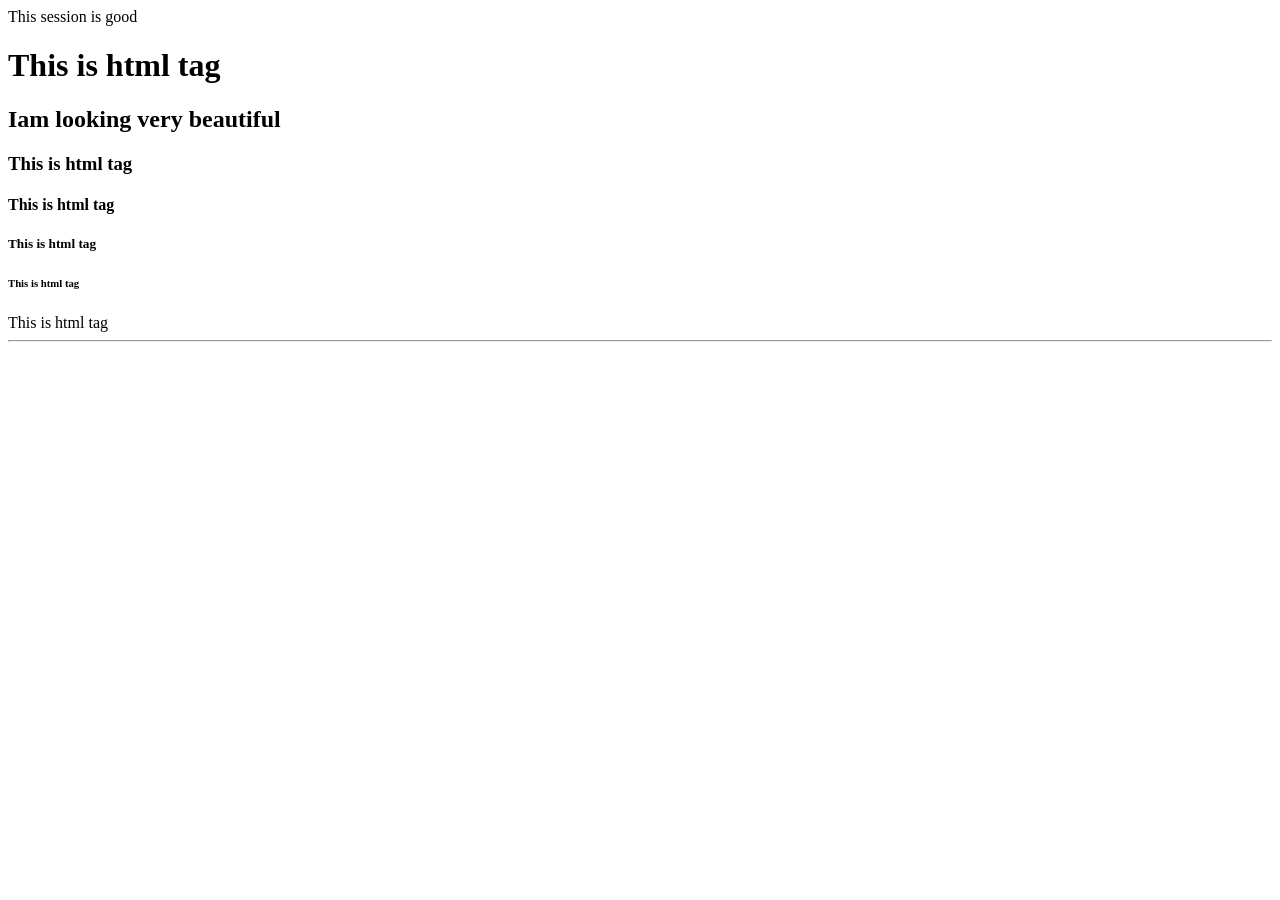
<file: Day_2/index.html>
<html>
    <head></head>
    <body>This session is good
        <h1> This is html tag</h1>
        <h2>Iam looking very beautiful</h2>
        <h3>This is html tag</h3>
        <h4>This is html tag</h4>
        <h5>This is html tag</h5>
        <h6>This is html tag</h6>
        <h7>This is html tag</h7>
        <hr>
    </body>
</html>
</file>
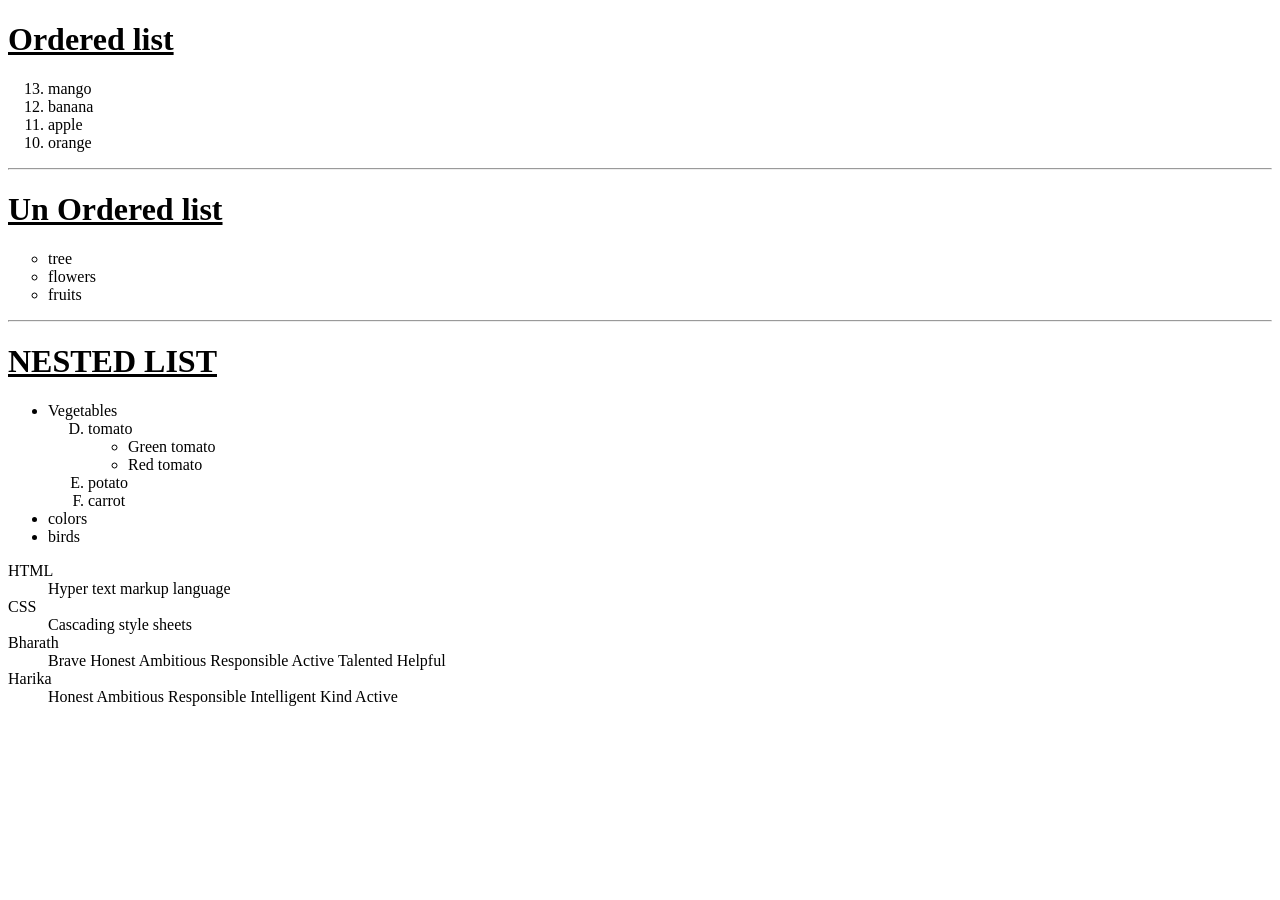
<file: Day_2/list.html>
<!DOCTYPE html>
<html lang="en">
<head>
    <meta charset="UTF-8">
    <meta name="viewport" content="width=device-width, initial-scale=1.0">
    <title>Document</title>
</head>
<body>
    <h1><u>Ordered list</u></h1>
    <ol type="1" start="13" reversed>
        <li>mango</li>
         <li>banana</li>
          <li>apple</li>
           <li>orange</li>
    </ol>
    <hr>
    <h1><u>Un Ordered list</u></h1>
    <ul type="circle">
         <li>tree</li>
          <li>flowers</li>
           <li>fruits</li>

    </ul>
    <hr>
    <h1><u>NESTED LIST</u></h1>
    <ul>
        <li>Vegetables
            <ol type="A" start="4">
                <li>tomato</li>
                <ul type="circle">
                    <li>Green tomato</li>
                    <li>Red tomato</li>
                </ul>
                <li>potato</li>
                <li>carrot</li>
            </ol>
        </li>
         <li>colors</li>
          <li>birds</li>
    </ul>
    <dl>
        <dt>HTML</dt>
        <dd>Hyper text markup language</dd>
        <dt>CSS</dt>
        <dd>Cascading style sheets</dd>
        <dt>Bharath</dt>
        <dd>Brave Honest Ambitious Responsible Active Talented Helpful</dd>
        <dt>Harika</dt>
        <dd>Honest Ambitious Responsible Intelligent Kind Active</dd>
    </dl>
</body>
</html>
</file>
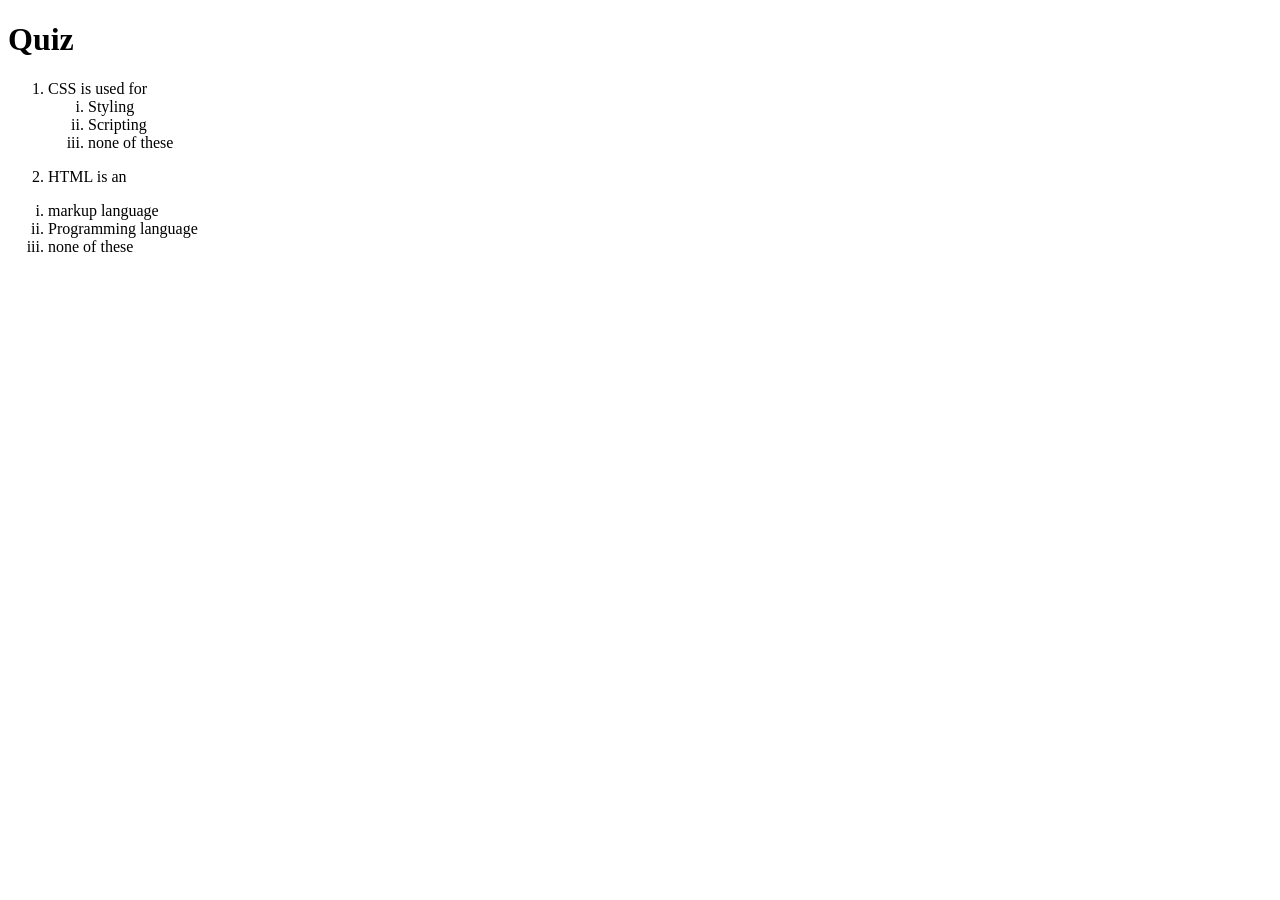
<file: Day_2/practise.html>
<!DOCTYPE html>
<html lang="en">
<head>
    <meta charset="UTF-8">
    <meta name="viewport" content="width=<device-width>, initial-scale=1.0">
    <title>Document</title>
</head>
<body>
    <h1>Quiz</h1>
    <ol type="1">
     <li>CSS is used for</li>
     <ol type="i" start="1">
      <li>Styling</li>
      <li>Scripting</li>
      <li>none of these</li>
    </ol>
     </ol>
     
    <ol type="1" start="2">
     <li>HTML is an</li>
     </ol>
     <ol type="i" start="1">
      <li>markup language</li>
      <li>Programming language</li>
      <li>none of these</li>
    </ol>
</body>
</html>
</file>
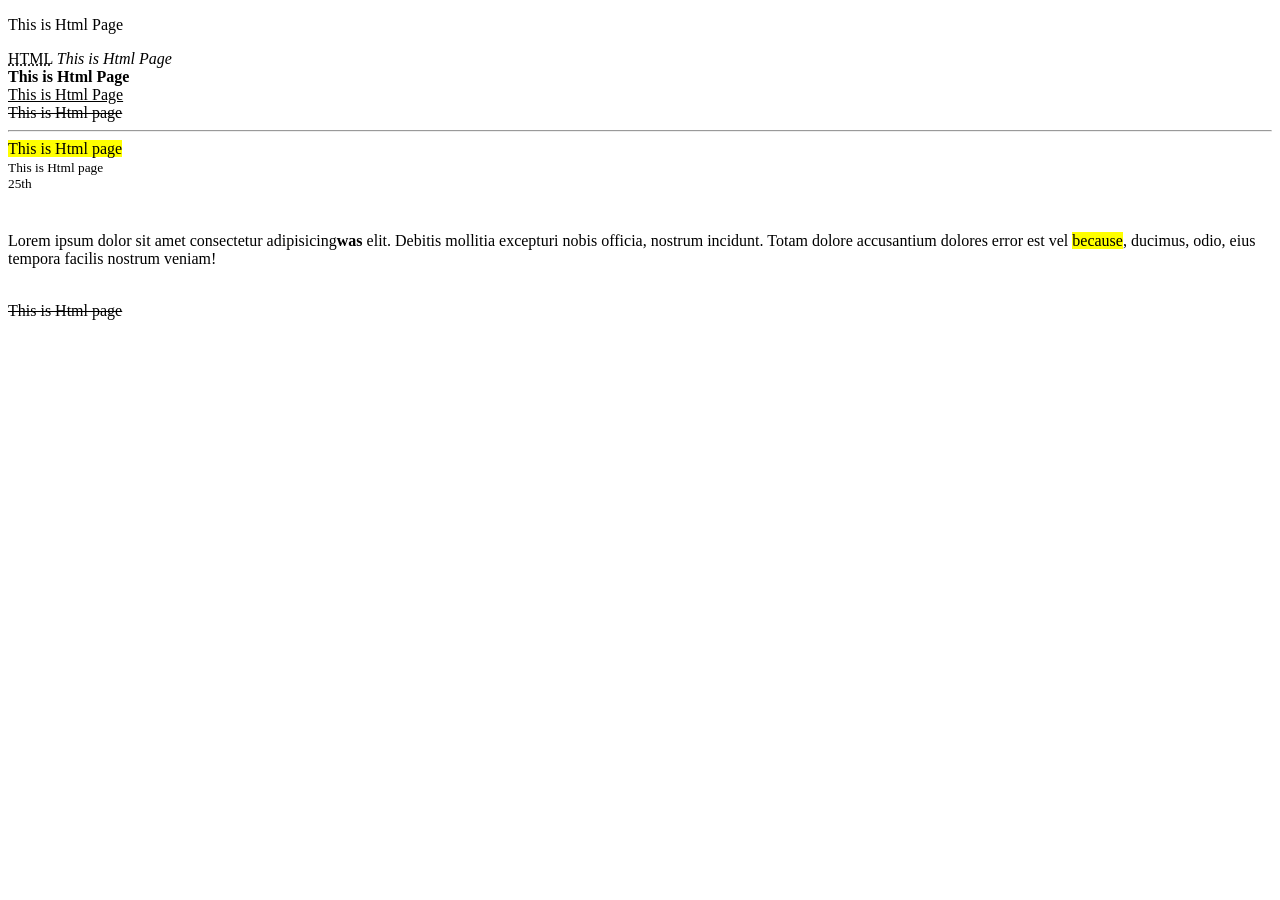
<file: Day_2/tags.html>
<!DOCTYPE html>
<html lang="en">
<head>
    <meta charset="UTF-8">
    <meta name="viewport" content="width=device-width, initial-scale=1.0">
    <title>Document</title>
</head>
<body>
    <p>This is Html Page</p>
    <abbr title="hyper text markup language">HTML</abbr>
    <i>This is Html Page</i><br>
    <b>This is Html Page</b>
    <br>  
    <u>This is Html Page</u>
    <br>
    <del>This is Html page</del>
    <br>
   <hr>
   <mark>This is Html page</mark>
   <br>
   <small>This is Html page</small>
   <br>
   <sup>25th</sup>
   <br>
   <!---<sub>23rd</sub></!--->
   <br>
   <p>Lorem ipsum dolor sit amet consectetur adipisicing<b>was</b> elit. Debitis mollitia excepturi nobis officia, nostrum incidunt. Totam dolore accusantium dolores error est vel <mark>because</mark>, ducimus, odio, eius tempora facilis nostrum veniam!</p>
   <br>
   <strike>This is Html page</strike>
</body>
</html>
</file>
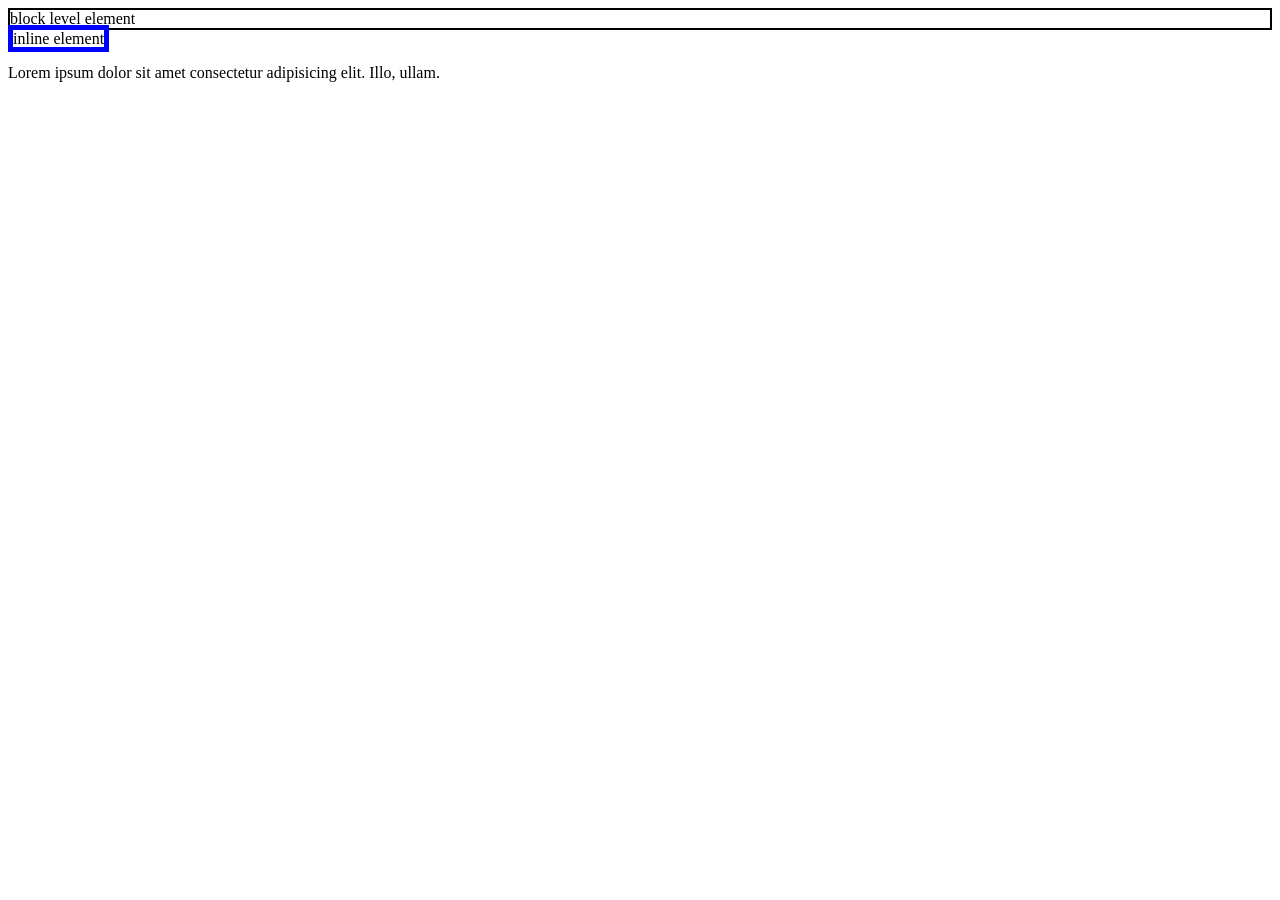
<file: Day_3/block_inline.html>
<!DOCTYPE html>
<html lang="en">
<head>
    <meta charset="UTF-8">
    <meta name="viewport" content="width=device-width, initial-scale=1.0">
    <title>block_inline</title>
    <style>
        div{
            border: 2px solid black;
        }
        span{
            border: 5px solid blue;
        }
    </style>
</head>
<body>
    <div>block level element</div>
    <span>inline element</span>
    <p>Lorem ipsum dolor sit amet consectetur adipisicing elit. Illo, ullam.</p>
</body>
</html>
</file>
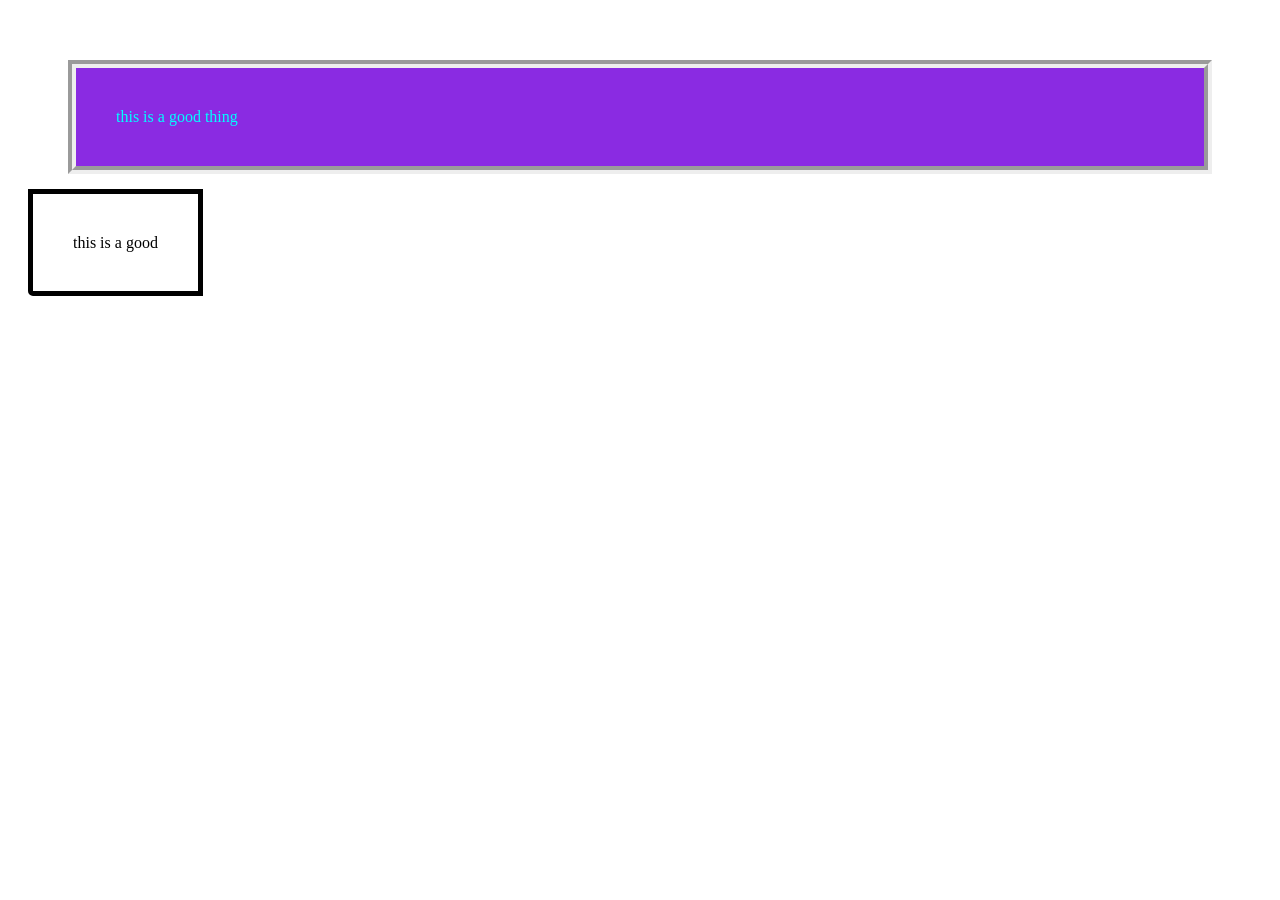
<file: Day_3/boxmodel.html>
<!DOCTYPE html>
<html lang="en">
<head>
    <meta charset="UTF-8">
    <meta name="viewport" content="width=device-width, initial-scale=1.0">
    <title>Box model</title>
    <link rel="stylesheet" href="boxmodel.css">
</head>
<body>
    <div>this is a good thing</div>
    <span>this is a good </span>
</body>
</html>
</file>
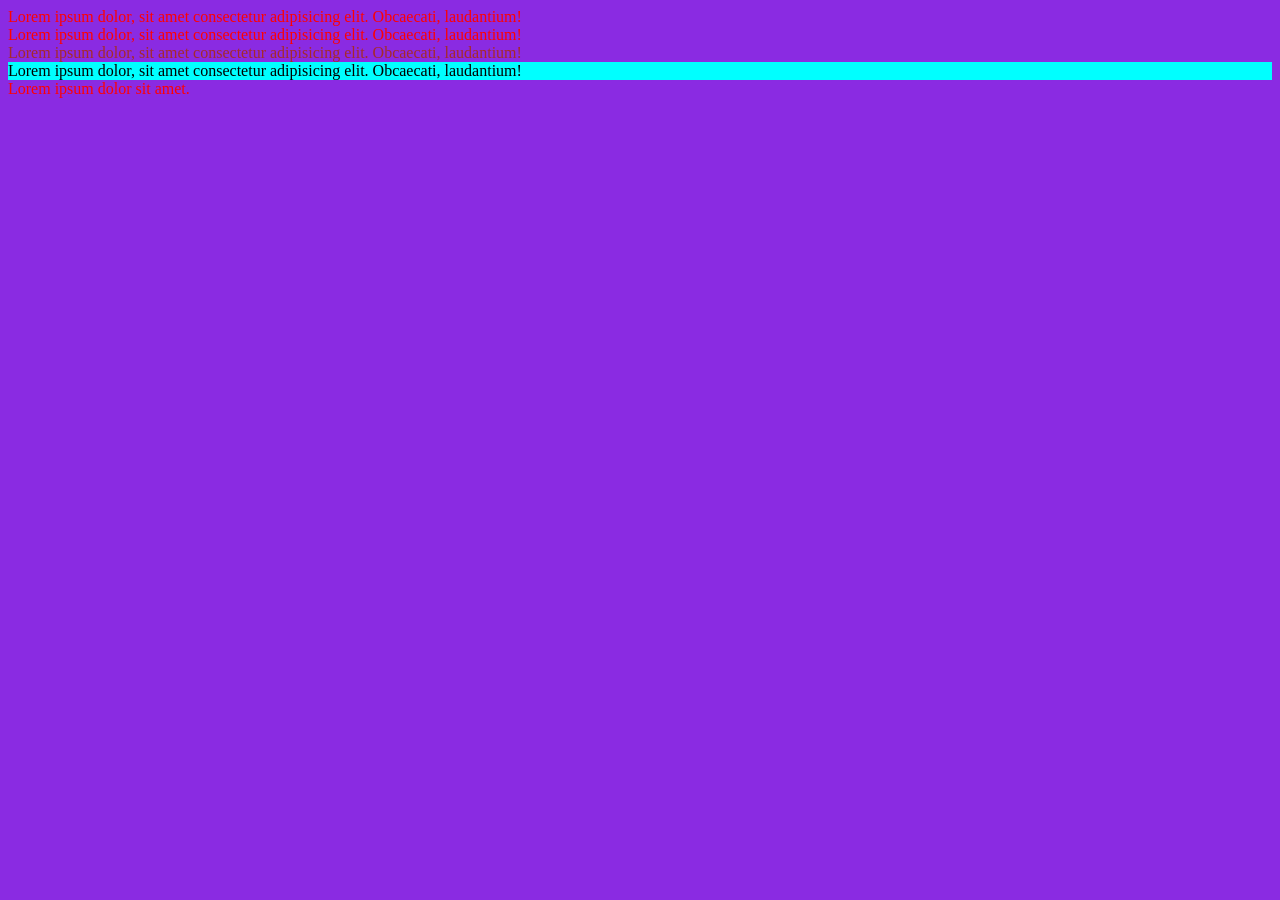
<file: Day_3/selector.html>
<!DOCTYPE html>
<html lang="en">
<head>
    <meta charset="UTF-8">
    <meta name="viewport" content="width=device-width, initial-scale=1.0">
    <title>selector</title>
    <link rel="stylesheet" href="selector.css">
</head>
<body>
    <div>Lorem ipsum dolor, sit amet consectetur adipisicing elit. Obcaecati, laudantium!</div>
    <div>Lorem ipsum dolor, sit amet consectetur adipisicing elit. Obcaecati, laudantium!</div>
    <div class="div2">Lorem ipsum dolor, sit amet consectetur adipisicing elit. Obcaecati, laudantium!</div>
    <div id="div4">Lorem ipsum dolor, sit amet consectetur adipisicing elit. Obcaecati, laudantium!</div>
    <div>Lorem ipsum dolor sit amet.</div>
</body>
</html>
</file>
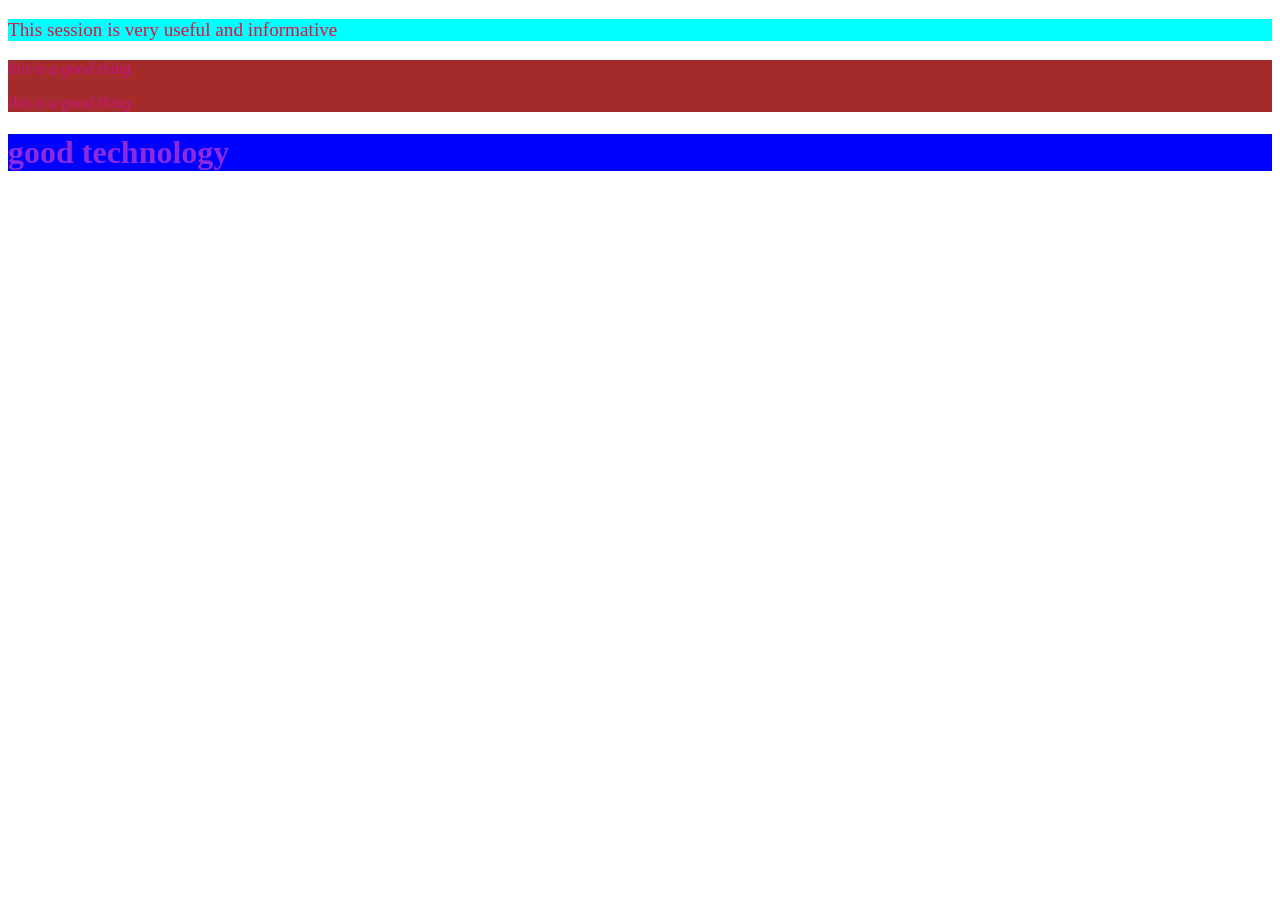
<file: Day_3/style.html>
<!DOCTYPE html>
<html lang="en">
<head>
    <meta charset="UTF-8">
    <meta name="viewport" content="width=device-width, initial-scale=1.0">
    <title>Styling</title>
    <link rel="stylesheet" href="style.css">
    <style>
        div{
            color: mediumvioletred;
            background-color:brown;
            font-style: italic;
            font-size: medium;
            font-family: Georgia, 'Times New Roman', Times, serif;

        }
        h1{
            background-color: blue;
        }
    </style>
</head>
<body>
    <!--inline styling-->
    <p style="color: crimson; font-size:larger; background-color: cyan;">This session is very useful  and informative</p>
    <div>
        <p>this is a good thing</p>
        <p>this is a good thing</p>
    </div>
    <!--external styling-->
    <h1>good technology</h1>
</body>
</html>
</file>
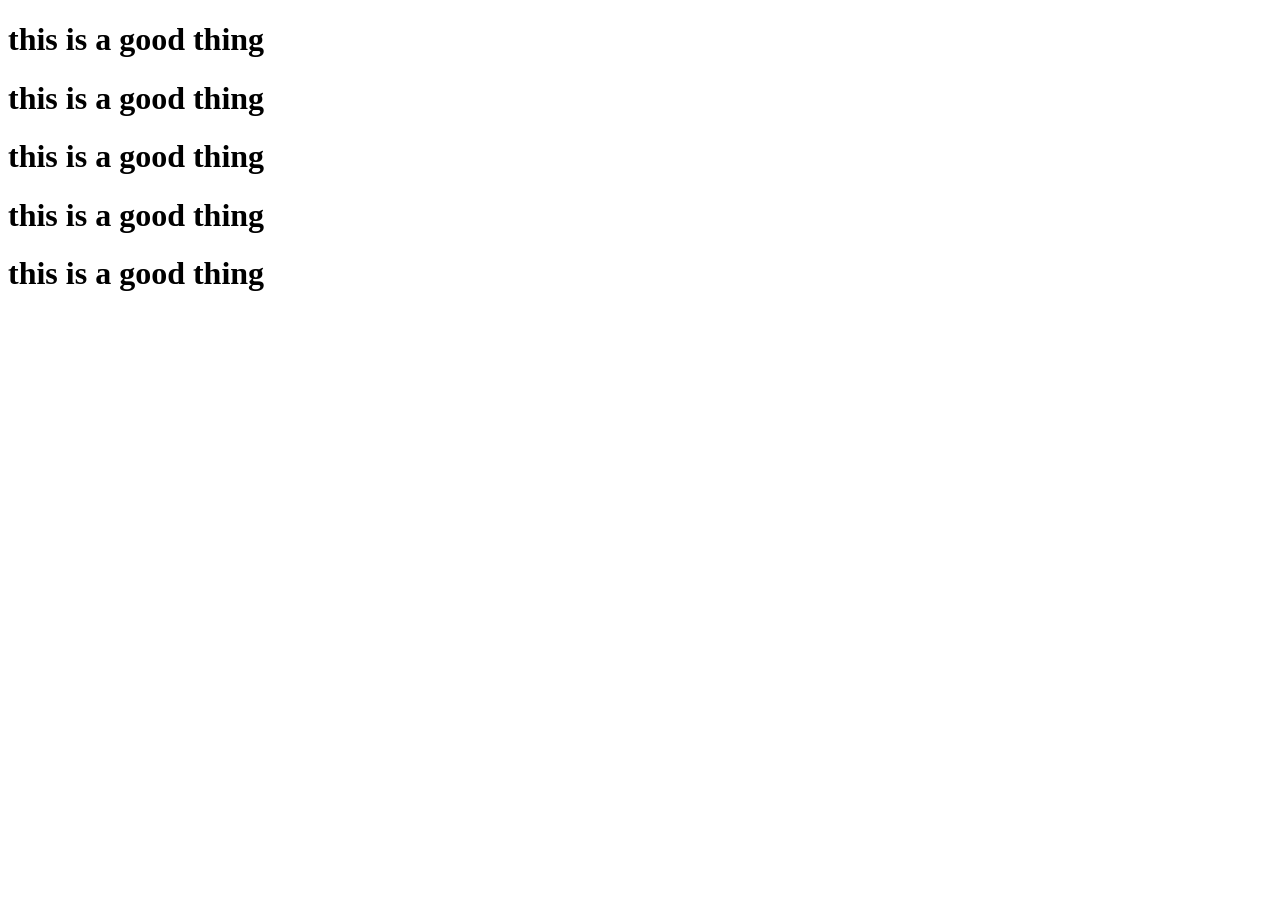
<file: Day_3/style1.html>
<!DOCTYPE html>
<html lang="en">
<head>
    <meta charset="UTF-8">
    <meta name="viewport" content="width=device-width, initial-scale=1.0">
    <title>Fashion</title>

    
</head>

<body>
    <h1>this is a good thing</h1>
    <h1>this is a good thing</h1>
    <h1>this is a good thing</h1>
    <h1>this is a good thing</h1>
    <h1>this is a good thing</h1>
</body>
</html>
</file>
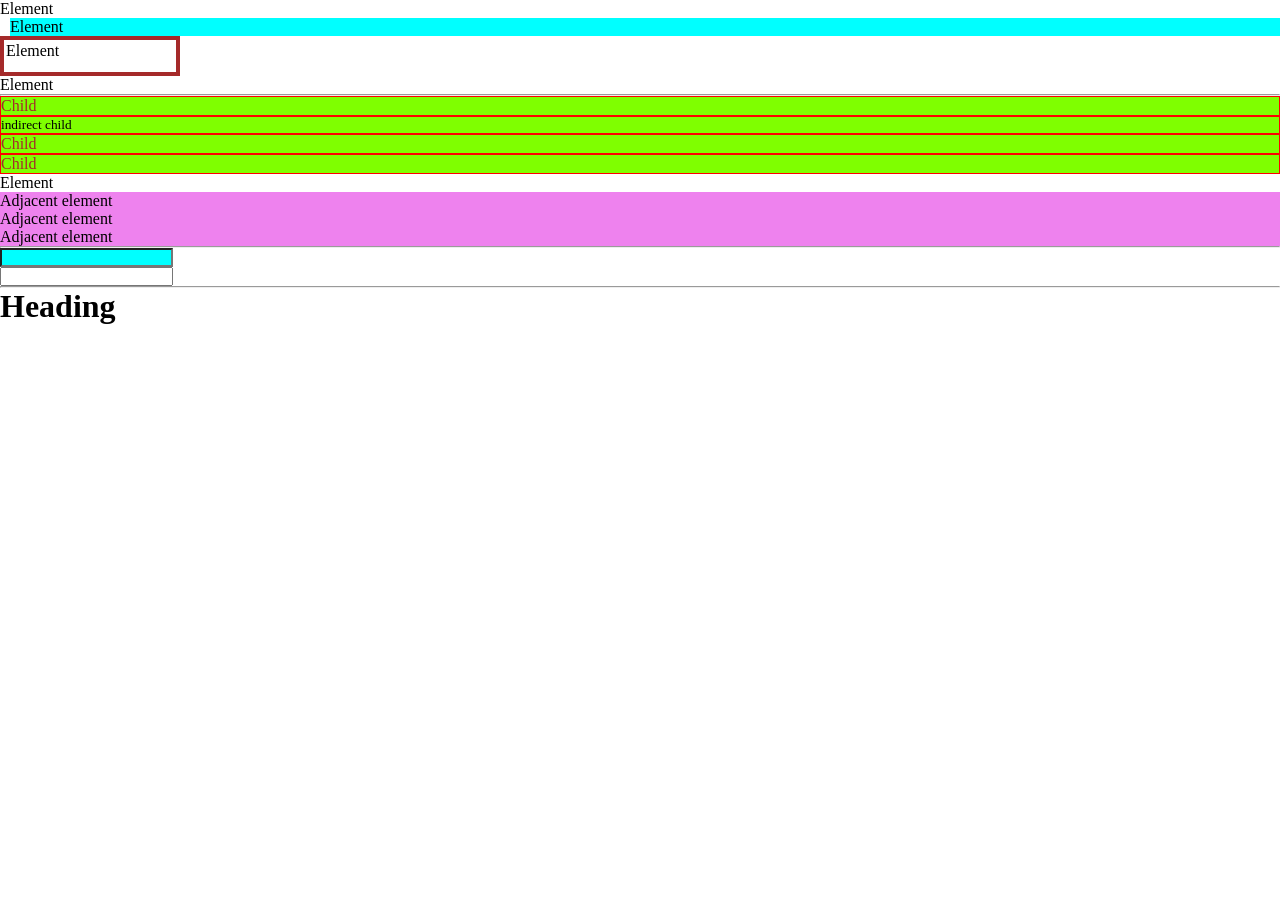
<file: Day_4/selector.html>
<!DOCTYPE html>
<html lang="en">
<head>
    <meta charset="UTF-8">
    <meta name="viewport" content="width=device-width, initial-scale=1.0">
    <title>Selectors</title>
    <link rel="stylesheet" href="selector.css">
</head>
<body>
    <div>Element</div>
    <div id="div">Element</div>
    <div id="div1">Element</div>
    <div id="div2">Element</div>
    <hr>
    <div class="parent">
        <div class="child">Child</div>
        <small>
            <div class="child">indirect child</div>
        </small>
        <div class="child">Child</div>
        <div class="child">Child</div>
    </div>
    <div class="d5">Element</div>
    <p>Adjacent element</p>
    <p>Adjacent element</p>
    <p>Adjacent element</p>
    <hr>
    <input type="text">
    <br>
    <input type="number">

    <hr>
    <h1 class="123">Heading</h1>
</body>
</html>
</file>
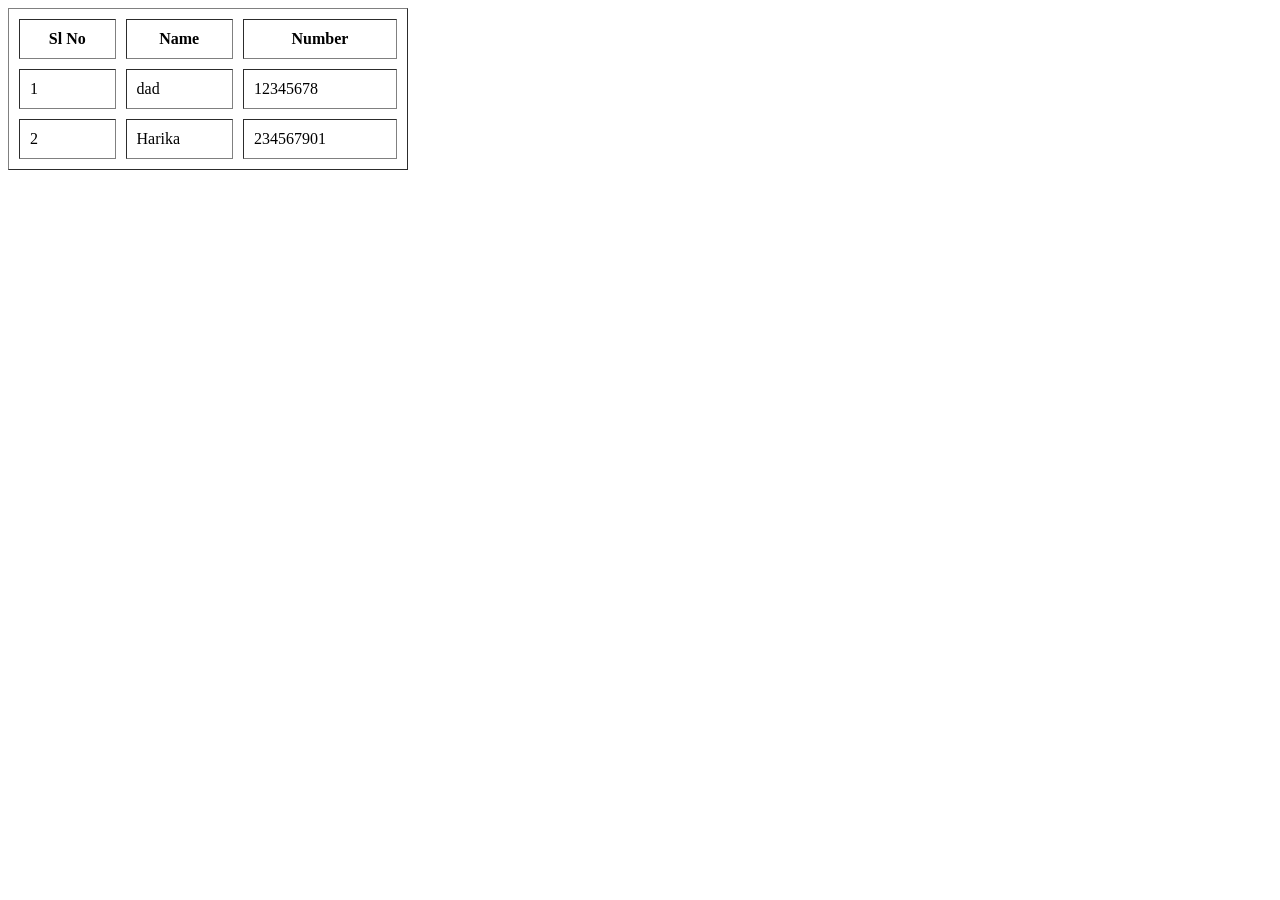
<file: Day_5/table.html>
<!DOCTYPE html>
<html lang="en">
<head>
    <meta charset="UTF-8">
    <meta name="viewport" content="width=device-width, initial-scale=1.0">
    <title>table</title>
    <style>
        /*table,th,td{
            border: 1px solid black;
            border-collapse: collapse;
        }*/
        table{
            height: 40px;
            width: 400px;
        }
    </style>
</head>
<body>
    <table border="1" cellpadding="10" cellspacing="10">
        <thead>
            <tr>
                <th>Sl No</th>
                <th>Name</th>
                <th>Number</th>
            </tr>
        </thead>
        <tbody>
            <tr>
                <td>1</td>
                <td>dad</td>
                <td>12345678</td>
            </tr>
            <tr>
                <td>2</td>
                <td>Harika</td>
                <td>234567901</td>
            </tr>
        </tbody>
    </table>
</body>
</html>
</file>
<file: Day_3/boxmodel.css>
/*block level*/
div{
color: aqua;
border-width: 8px;
border-style:groove;
margin: 60px;
padding: 40px;
background-color: blueviolet;
}
/*inline*/
span{
border-style: solid;
border-width: 5px;
border-bottom-left-radius: 5px;
padding: 40px;
margin: 20px;
}
</file>
<file: Day_3/selector.css>
div{
    color: red;
}
#div4{
    color: black;
    background-color: aqua;
}
.div2{
    color: brown;
}
*{
    background-color: blueviolet;
}
</file>
<file: Day_3/style.css>
h1{
    background-color: brown;
    color: blueviolet;
}
</file>
<file: Day_4/selector.css>
*{
    margin: 0px;
    padding: 0px;
    box-sizing: border-box;
}
#div{
    border: 20px;
    background-color: aqua;
    margin-left: 10px;
}
#div1{
    border: 4px solid brown;
    height: 40px;
    width: 180px;
    padding: 2px;
    
}
.parent{
    background-color: chartreuse;
}
.child{
    border: 1px solid red;
    
}
/*.parent .child{
    color: blueviolet;
}*/
.parent>.child{
    color: brown;
}
.d5 ~p{
    background-color: violet;
}
input[type="text"]{
    background-color: aqua;
}
</file>
